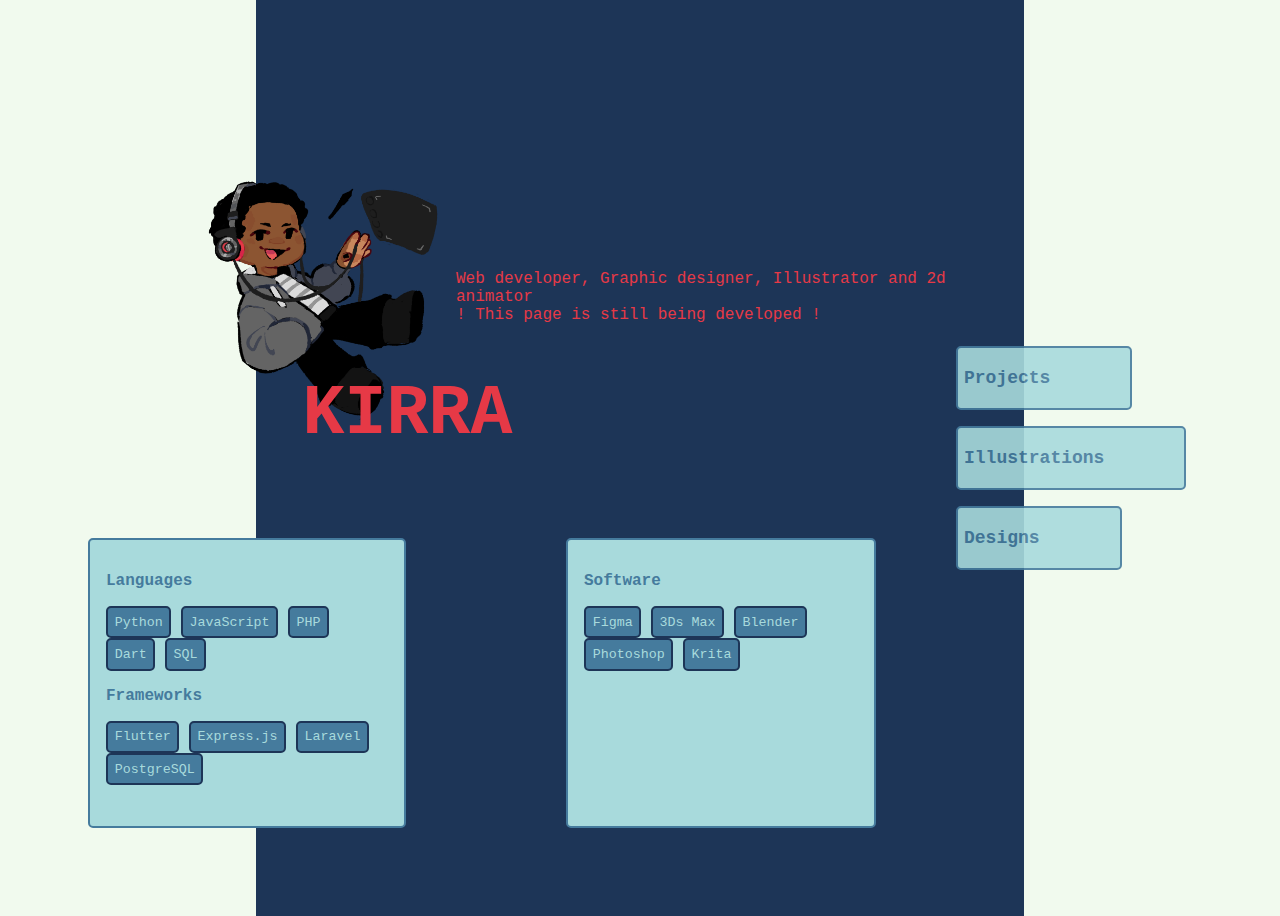
<file: index.html>
<!DOCTYPE html>
<html>

<head>
    <link rel="stylesheet" href="style.css">
    <script src="style.js" defer></script>
</head>

<body>
    <section id="content">

        <section id="landing" class="panel">
            <section id="bio">
                <div id="img-name">
                    <img src="pfp.png"/>
                </div>
                
                <p>
                    Web developer, Graphic designer, Illustrator and 2d animator <br>
                    ! This page is still being developed !
                </p>
            </section>

            <section id="skills">
                <section class="skills">
                    <p>Languages</p>
                    <button class="badge">Python</button>
                    <button class="badge">JavaScript</button>
                    <button class="badge">PHP</button>
                    <button class="badge">Dart</button>
                    <button class="badge">SQL</button>

                    <p>Frameworks</p>
                    <button class="badge">Flutter</button>
                    <button class="badge">Express.js</button>
                    <button class="badge">Laravel</button>
                    <button class="badge">PostgreSQL</button>
                </section>
                <section class="skills">
                    <p>Software</p>
                    <button class="badge">Figma</button>
                    <button class="badge">3Ds Max</button>
                    <button class="badge">Blender</button>
                    <button class="badge">Photoshop</button>
                    <button class="badge">Krita</button>
                </section>
            </section>
        </section>
        

        <section id="proj-sect" class="panel off-landing">
            <h1>PROJECTS</h1>

            <section id="proj-items">

                <section id="whisker-garden" class="project">
                    <section class="img"></section>

                    <div class="info-card">
                        <h4>Whisker Garden</h4>
                        <p>Android, Flutter, Firebase</p>
                        <p>Mental Health journal and tracking app</p>
                    </div>
                </section>

                <section id="ultra-run" class="project">
                    <section class="img"></section>

                     <div class="info-card">
                        <h4>Ultra Run</h4>
                        <p> HTML/CSS, Express.js</p>
                        <p>Offline ultra marathon tracking app</p>
                        <a href="https://github.com/solariia0/WebProg">
                            <button class="github-link">view on github ></button>
                        </a>
                    </div>
                </section>

                <section class="project">
                    <section class="img"></section>
                     
                    <div class="info-card">
                    <h4>KanTan</h4>
                    <p>HTML/CSS/JS, Laravel, PostgreSQL</p>
                    <p>Phonetic component base kanji learning tool</p>
                    <a href="https://github.com/solariia0/KanTan">
                        <button class="github-link">view on github ></button>
                    </a>
                </section>

                <section class="project">
                    <section class="img"></section>
                     
                    <div class="info-card">
                    <h4>8-bit DAW</h4>
                    <p>Python, PyQT</p>
                    <p>Lightweight DAW for beginners</p>
                    <a href="https://github.com/solariia0/WebProg">
                        <button class="github-link">view on github ></button>
                    </a>
                </div>
                </section>

            </section>

        </section>

        <section id="illustrations" class="panel off-landing">
            <h1 id="illust">ILLUSTRATIONS</h1>

            <section id="gallery">
                <section class="img-roll">
                    <img src="./illust/2ds-poster.png">
                    <img src="./illust/2ds-designing.png">
                    <img src="./illust/lightless flame.png">
                    <img src="./illust/Untitled_Artwork_3.png">
                    <img src="./illust/[Untitled] (1).jpg">
                    <img src="./illust/image.png">
                    <img src="./illust/hiiii nemisis twirls hair.png">
                </section>
                
                <section class="main-preview">
                    <img class="view" src="./illust/2ds-poster.png">
                </section>
            </section>
        </section>

    </section>
   
    <nav>
        <a href="#proj-sect"><button id="proj-bttn" class="nav-bttn">Projects</button></a>
        <a href="#illustrations"><button class="nav-bttn">Illustrations</button></a>
        <button class="nav-bttn">Designs</button>
    </nav>

</body>

</html>
</file>
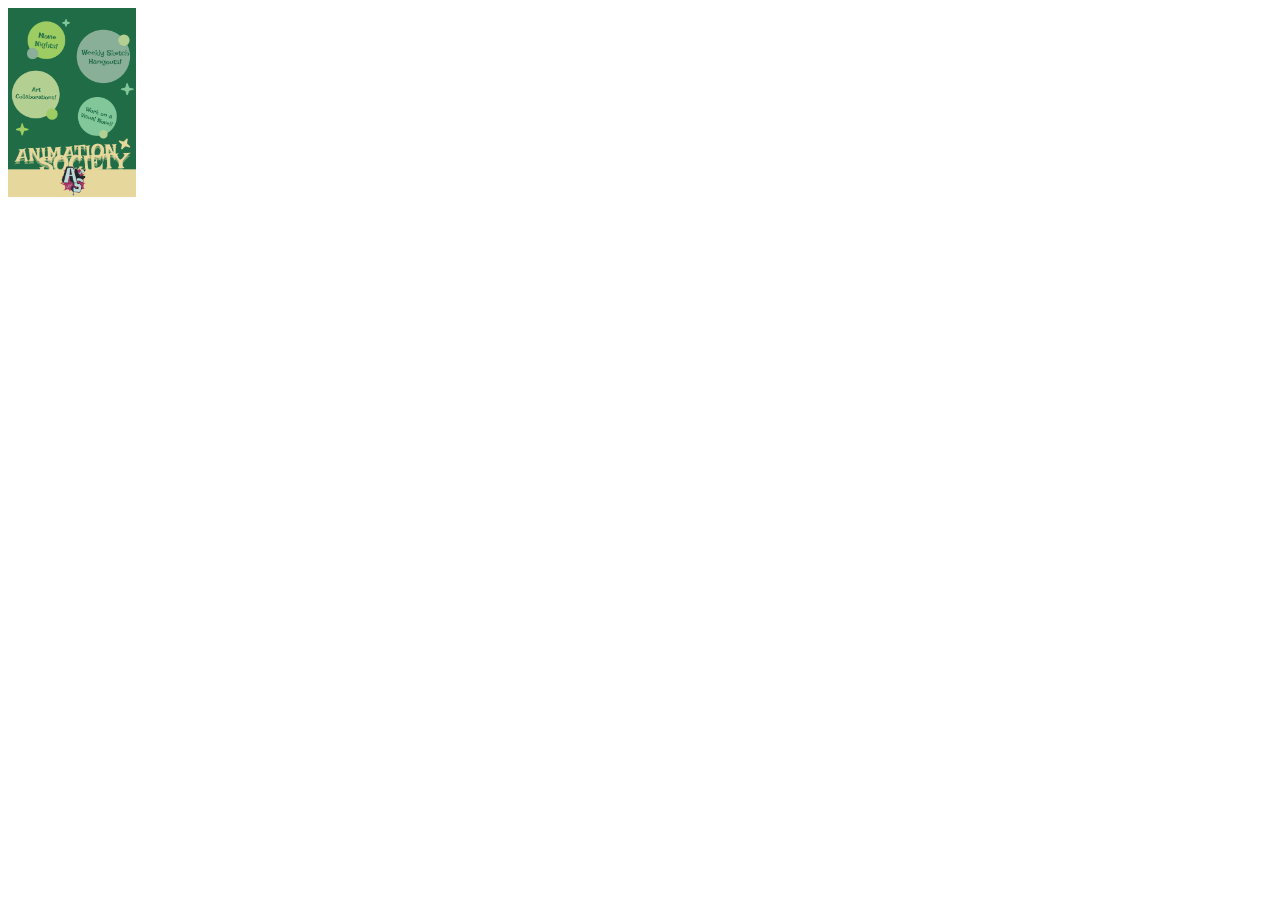
<file: design.html>
<!DOCTYPE html>
<html>

<head>
    <link rel="stylesheet" href="design-style.css">
</head>

<body>
    <section id="content">
        <img src="./designs/ani-flyer-front.png">
    </section>
    
    <section id="background">
        <section id="bg-image1"></section>
        <section id="bg-image2"></section>
        <section id="bg-image3"></section>
    </section>
</body>

</html>
</file>
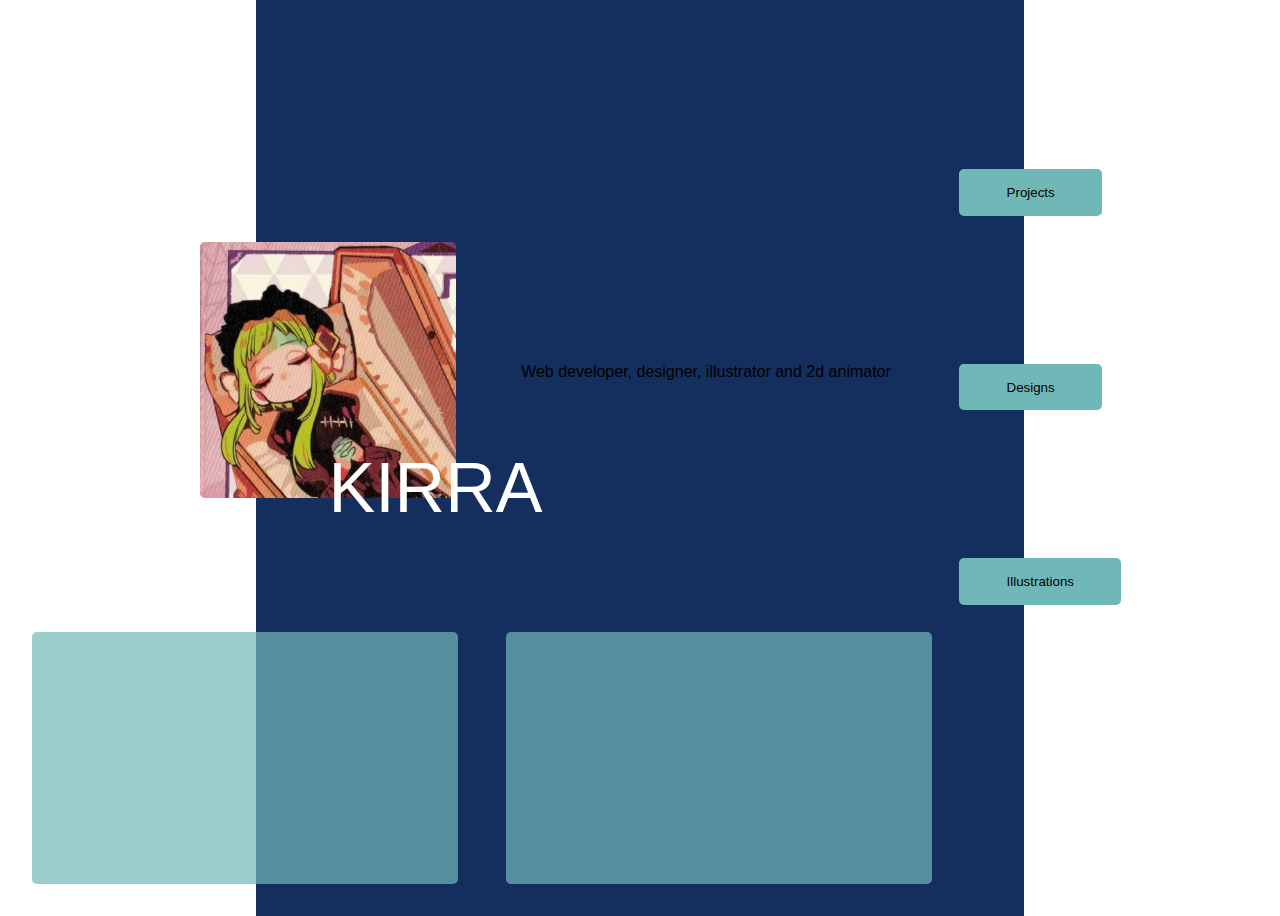
<file: index2.html>
<!DOCTYPE html>
<html>

<head>
    <link rel="stylesheet" href="style2.css">
    <script src="style.js" defer></script>
</head>

<body>
    <section id="content">
        <section id="bio">
            <div id="img-name">
                <img src="pfp.jpg"/>
            </div>
            
            <p>Web developer, designer, illustrator and 2d animator</p>
        </section>


        <section id="skill-section">
            <section class="skills"></section>
            <section class="skills"></section>
        </section>
    </section>
   
    <nav>
        <button id="hi" class="link-bttn">Projects</button>
        <button class="link-bttn">Designs</button>
        <button class="link-bttn">Illustrations</button>
    </nav>

</body>

</html>
</file>
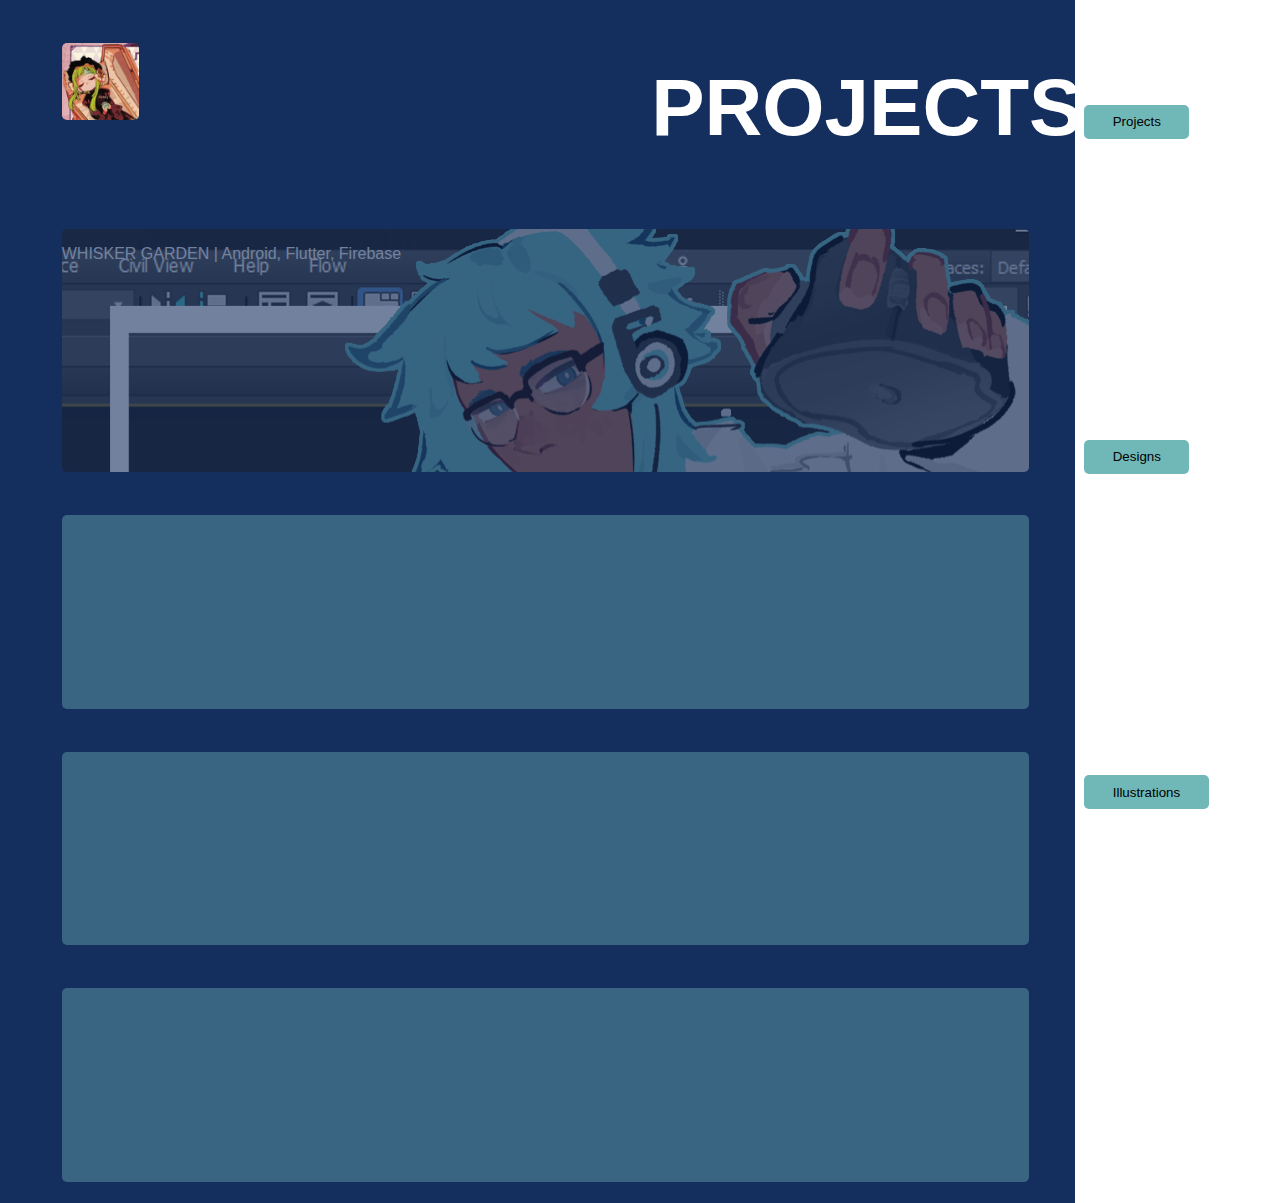
<file: projects.html>
<!DOCTYPE html>
<html>

<head>
    <link rel="stylesheet" href="style3.css">
    <script src="style.js" defer></script>
</head>

<body>
    <section id="content">
        <section id="heading">
            <div id="img-name">
                <img src="pfp.jpg"/>
            </div>
            
            <h1>PROJECTS</h1>
        </section>


        <section id="projects">
            <section id="whisker-garden" class="project">
                <p>WHISKER GARDEN | Android, Flutter, Firebase</p>
            </section>
            <section class="project"></section>
            <section class="project"></section>
            <section class="project"></section>
        </section>
    </section>
   
    <nav>
        <button id="hi" class="link-bttn">Projects</button>
        <button class="link-bttn">Designs</button>
        <button class="link-bttn">Illustrations</button>
    </nav>

</body>

</html>
</file>
<file: style.css>
:root {
    --bold-txt: #E63946;
    --bg-accent: #F1FAEE;
    --bg-main: #1D3557;
    --bttn: #A8DADC;
    --alt-txt: #457B9D;
}

@media only screen and (min-width: 992px) {
    #landing {
        padding-bottom: 20px;
    }

    .img-roll {
        margin-left: 20px;
    }

    .img-roll > img {
        width: 150px;
    }
}

body {
    background: linear-gradient(
        to right, var(--bg-accent) 20%, 
        var(--bg-main) 20%,
        var(--bg-main) 80%, 
        var(--bg-accent) 80%
        );
    grid-template-columns: 75fr 25fr;
    display: grid;
    font-family: 'Courier New', Courier, monospace;
    color: var(--bold-txt);
    transition: background 0.8s ease, grid-template-columns 0.6s ease;
    overflow: hidden;
}

body.proj {
        background: linear-gradient( to right,
        var(--bg-main) 84%, 
        var(--bg-accent) 84%
        );
    grid-template-columns: 85fr 15fr;
  transition: background 0.8s ease, grid-template-columns 0.6s ease;
}

#content {
    height: 100vh;
    overflow-y: scroll;
    scroll-snap-type: y mandatory;
    scrollbar-width: none;
}

#content::-webkit-scrollbar {
  display: none;
}

.panel {
    height: 100vh;
    scroll-snap-align: start;
}

button {
    font-family: 'Courier New', Courier, monospace;
}

nav {
    display: flex;
    position: sticky;
    top: 0;
    height: 100vh;
    place-items: left;
    flex-direction: column;
    justify-content: center;
    gap: 1rem;
    animation: floatUpFadeIn 1s ease-out forwards;
}

.nav-bttn {
    border: solid 2px var(--alt-txt);
    text-align: left;
    border-radius: 5px;
    background-color: var(--bttn);
    width: max-content;
    padding-right: 5rem;
    height: 4rem;
    font-size: 18px;
    font-weight: 800;
    color: var(--alt-txt);
    opacity: 90%;
    transition: 0.3s transform ease-in;
}

.nav-bttn:hover {
    transform: translateX(10px);
    color: var(--bttn);
    background-color: var(--alt-txt);
    border: solid var(--bg-main) 2px;
}

#landing {
    display: grid;
    grid-template-rows: 1.5fr 1.5fr;
}

#proj-sect.active {
    background: linear-gradient(
        to right, 
        var(--bg-main) 90%, 
        var(--bg-accent) 90%
        );
}

@keyframes float {
  from {
    transform: translateY(0px);
  }
  to {
    transform: translateY(10px);
  }
}

@keyframes floatUpFadeIn {
  from {
    opacity: 0;
    transform: translateY(20px);
  }
  to {
    opacity: 1;
    transform: translateY(0);
  }
}


#bio {
    animation: floatUpFadeIn 1s ease-out forwards;
    margin-left: 15vw;
    margin-top: 10vw;
    align-items: center;
    display: grid;
    grid-auto-flow: column;
}

#img-name>img {
    width: 20vw;
    border-radius: 5px;
    animation:  float 2s infinite alternate;
}

#img-name {
    position: relative;
}

#img-name::after {
    content: "KIRRA";
    position: absolute;
    left: 40%;
    bottom: -10%;
    font-size: 70px;
    color: var(--bold-txt);
    font-weight: bold;
}

@keyframes slide-in {
    from {
        opacity: 0;
        transform: translateX(30px);
    } to {
        opacity: 1;
        transform: translateX(0px);
    }
}

h1.off-landing {
    animation: slide-in 0.5s ease-in;
}

#skills{
    display: grid;
    grid-auto-flow: column;
}

.skills {
    background-color: var(--bttn);
    border-radius: 5px;
    margin: 5rem;
    padding: 1rem;
    border: var(--alt-txt) 2px solid;
    animation: floatUpFadeIn 0.6s ease-out forwards;
}

.skills > p {
    color: var(--alt-txt);
    font-weight: 800;
}

.badge, .github-link {
    color: var(--bttn);
    background-color: var(--alt-txt);
    border: var(--bg-main) 2px solid ;
    border-radius: 5px;
    padding: .5em;
}

#proj-sect {
    display: grid;
    grid-template-rows: 1fr 5fr;
}

h1 {
    text-align: right;
    margin-right: 0px;
    margin-bottom: 0px;
    padding: 0px;
    color: var(--bg-accent);
    font-size: 70px;
    margin-top: 1rem;
}

.img {
    height: 550px;
    background-color: var(--bttn);
    width: 250px;
}

#proj-items {
    display: flex;
    grid-auto-flow: column;
    justify-content: center;
    scrollbar-width: none;
}

.proj-items::-webkit-scrollbar {
  display: none;
}

.project {
    background-color: var(--bttn);
    margin: 2% 3% 2% 3%;
    position: relative;
    height: 70vh;
    border-radius: 5px;
}

.project p {
    color: var(--bg-main);
}

.github-link {
    opacity: 0;
    transition: 0.5s opacity;
}

.info-card {
    background-color: var(--alt-txt);
    color: var(--bttn);
    border-radius: 5px;
    margin: 0;
    padding: 1em;
    z-index: 100;
    width: inherit;
    position: absolute;
    bottom: -35px;
    transition: 0.3s padding-bottom ease-in;
}

.project:hover .info-card {
    padding-bottom: 15%;
}

.project:hover .github-link {
    display: inline;
    opacity: 80%;
}

.github-link {
    color: var(--bttn);
    background-color: var(--bg-main);
    border-color: var(--bttn);
}

a {
    text-decoration: none;
}

#illustrations {
    display: grid;
    grid-template-rows: 1fr 5fr;
}

#gallery {
    display: grid;
    grid-template-columns: 1fr 4fr;
    margin: 2rem;
    gap: 0px;
}

.main-preview {
    height: 90%;
    display: flex;
    align-items: center;
    flex-direction: column;
}

.view {
    height: 82vh;
    animation: slide 0.5s ease;
}

@keyframes slide {
    from {
        opacity: 0;
    } to {
        opacity: 1;
    }
}

.img-roll {
    display: grid;
    gap: 3%;
    overflow: scroll;
    width: max-content;
    scrollbar-width: none;
}

#content::-webkit-scrollbar {
  display: none;
}
</file>
<file: design-style.css>
img {
    width: 10vw;
}
</file>
<file: style2.css>
:root {
    --bg-accent: rgb(255, 255, 255);
    --bg-main: rgb(20, 46, 94);
    --bttn: rgb(112, 184, 184);
    --skill-bg: rgb(112, 184, 184);
}

body {
    background: linear-gradient(
        to right, var(--bg-accent) 20%, 
        var(--bg-main) 20%,
        var(--bg-main) 80%, 
        var(--bg-accent) 80%
        );
    display: grid;
    grid-template-columns: 75fr 25fr;
    height: 100vh;
    font-family: Arial, Helvetica, sans-serif;
}

#content {
    display: grid;
    grid-template-rows: 2fr 1fr;
}

img {
    width: 20vw;
    border-radius: 5px;
}

#img-name {
    position: relative;
}

#img-name::after {
    content: "KIRRA";
    position: absolute;
    left: 40%;
    bottom: -10%;
    font-size: 70px;
    color: var(--bg-accent);
}


#bio {
    margin-left: 15vw;
    margin-top: 10vw;
    align-items: center;
    display: grid;
    grid-auto-flow: column;
}

#skill-section {
    display: grid;
    grid-auto-flow: column;
}

.skills {
    background-color: var(--bttn);
    border-radius: 5px;
    margin: 5%;
    opacity: 70%;
}

nav {
    display: grid;
    padding-top: 50%;
    padding-bottom: 50%;
}

.link-bttn {
    margin: 1%;
    width: max-content;
    padding: 5% 15% 5% 15%;
    height: max-content;
    border-style: none;
    text-align: right;
    border-radius: 5px;
    background-color: var(--bttn);
}
</file>
<file: style3.css>
:root {
    --bg-accent: rgb(255, 255, 255);
    --bg-main: rgb(20, 46, 94);
    --bttn: rgb(112, 184, 184);
    --skill-bg: rgb(112, 184, 184);
}

body {
    background: linear-gradient(
        to right,
        var(--bg-main) 84%, 
        var(--bg-accent) 84%
        );
    display: grid;
    grid-template-columns: 85fr 15fr;
    height: 100vh;
    overflow: hidden;
    font-family: Arial, Helvetica, sans-serif;
}

#content {
    display: grid;
    grid-template-rows: 1fr 5fr;
    margin-right: 0%;
}

img {
    width: 6vw;
    border-radius: 5px;
    margin-top: 6%;
}

#heading {
    display: grid;
    grid-auto-flow: column;
    grid-template-columns: 2fr 1fr;
    margin-left: 5%;
}

h1 {
    text-align: right;
    margin-right: 0px;
    padding-right: 0px;
    color: var(--bg-accent);
    font-size: 80px;
}

#projects {
    display: grid;
    overflow: scroll;
}

.project {
    background-color: var(--bttn);
    border-radius: 5px;
    opacity: 40%;
    margin: 2% 5% 2% 5%
}

.project:hover {
    opacity: 100%;
}

#whisker-garden {
    color: var(--bg-accent);
    background-image: url(./illust/2ds-poster.png);
}

nav {
    display: grid;
    padding-top: 50%;
    padding-bottom: 50%;
}

.link-bttn {
    margin: 1%;
    width: max-content;
    padding: 5% 15% 5% 15%;
    height: max-content;
    border-style: none;
    text-align: right;
    border-radius: 5px;
    background-color: var(--bttn);
}
</file>
